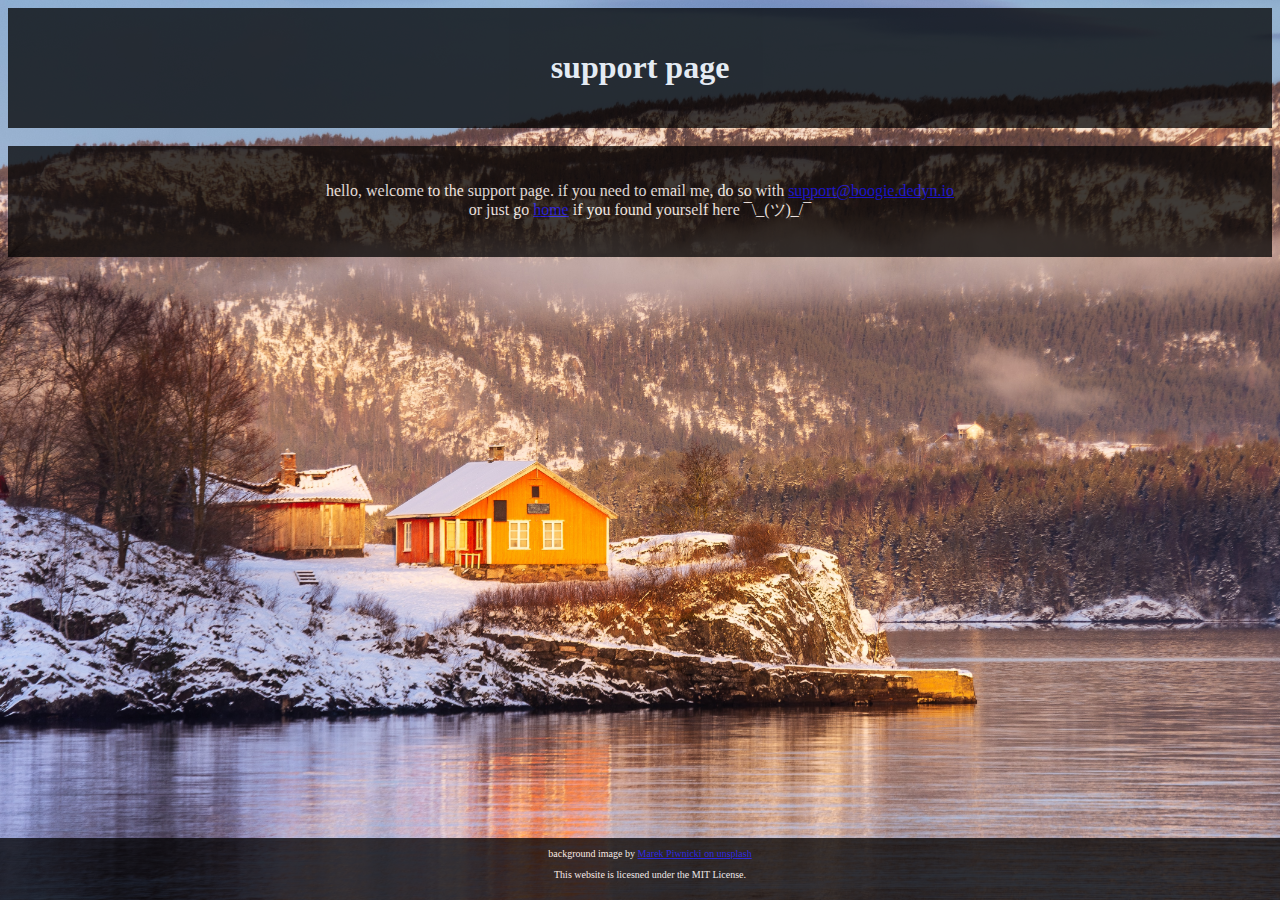
<file: scr/support.html>
<!DOCTYPE html>
<head>
    <title>boogiehasfun</title>
    <link rel="stylesheet" href="style.css">

</head>

<body>
    <div style="background-color:black;color:white;padding:20px;opacity:75%; text-align: center;">
        <h1>support page</h1>
    </div>
    </br>
    <div style="background-color:black;color:white;padding:20px;opacity:75%; text-align: center;"><p>
        hello, welcome to the support page. if you need to email me, do so with <a href="mailto:support@boogie.dedyn.io">support@boogie.dedyn.io</a>
        </br>
        or just go <a href="../index.html">home</a> if you found yourself here ¯\_(ツ)_/¯
    </p></div>

    <div style="background-color:black;color:white;padding:10px;opacity:75%; text-align: center; font-size: 10px;" class="footer">
        <p">background image by <a href="https://unsplash.com/photos/a-house-on-a-small-island-in-the-middle-of-a-lake-45sHM1Ob-UQ">
            Marek Piwnicki on unsplash</a>
        </p>

        <p>
            This website is licesned under the MIT License.
        </p>
    </div>

</body>
</file>
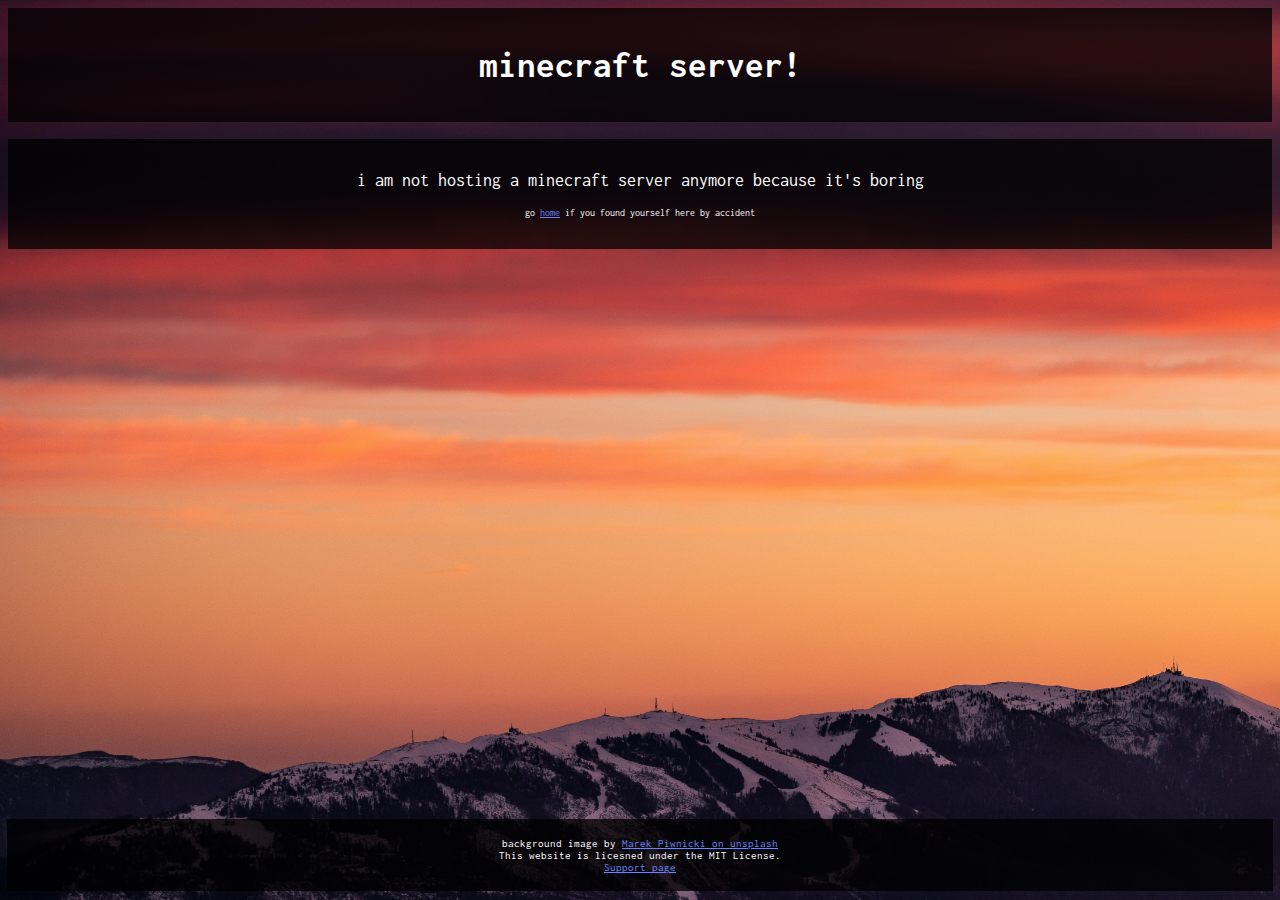
<file: src/minecraft-server.html>
<!DOCTYPE html>
<meta charset="UTF-8">

<head>
    <meta name="viewport" content="width=device-width, initial-scale=1"> 

    <title>boogiehasfun - mc server</title>

    <link rel="stylesheet" href="/src/style.css">
    <link rel="icon" type="image/png" href="/src/images/favicon.ico">

</head>

<body>
    <div class="default-box">
        <h1>minecraft server!</h1>
    </div>

        <br>

    <div class="default-box"><p>
        i am not hosting a minecraft server anymore because it's boring
        <p style="font-size: 10px">go <a href="/index.html">home</a> if you found yourself here by accident</p>
    </p></div>

        <br>

   <!-- <div class="default-box">
        <h2>mod list</h2>
            <p>
                Mod Loader: <span style="display:block; height: 2px;"></span>
                Fabric Loader <br>
                Quilt (may work but don't try)
                    <span style="display:block; height: 15px;"></span> <!-- vertical spacer
                then download <a href="/src/files/mods.zip">this zip file</a> and extract the contents into your mods folder (path/to/.minecraft/mods). keep in mind that you MUST have fabric loader, and MUST be running on 1.19.2
            </p>
    </div> -->

        <br>
    <!-- footer -->
    <div class="footer">
        <p>background image by <a href="https://unsplash.com/photos/a-house-on-a-small-island-in-the-middle-of-a-lake-45sHM1Ob-UQ">
            Marek Piwnicki on unsplash</a>
                <span style="display:block; height: 0.4px;"></span> <!-- vertical spacer -->
            This website is licesned under the MIT License.
                <span style="display:block; height: 0.2px;"></span>
            <a href="/src/support.html">Support page</a> 
        </p>
    </div>
</body>

</body>
</file>
<file: scr/style.css>
body {
    background-image: url('images/marek-piwnicki-a-house-on-a-small-island-in-the-middle-of-a-lake.jpg');
    background-repeat: no-repeat;
    background-attachment: fixed;
    background-size: cover;
  }

.footer { 
    position: fixed;
    bottom: 0;
    left: 0;
    width: 100%;
}
/* hi */
</file>
<file: src/style.css>
@-ms-viewport{ width: device-width; }
@import url('https://fonts.googleapis.com/css2?family=Inconsolata:wght@500;700&display=swap');
:link { color: #6884ff; }
:visited { color: #943be7; }

html {
    position:relative;
    min-height: 100%;
}


body {
    background-image: url('images/marek-piwnicki-the-sun-is-setting-over-a-mountain-range.jpg');
    background-repeat: no-repeat;
    background-attachment: fixed;
    background-size: cover;
    font-family: Inconsolata;
   
}

li.li-spacing {
    display: inline-block;
    text-align: left;
}

.footer { 
    position: absolute;
    bottom: 1%;

    left: 7px;
    right: 7px;

    background-color:rgba(0, 0, 0, 0.75);
    color:white;
    padding: .5%;
    text-align: center; 
    font-size: 70%;
}
/* hi */


.default-box {
    color:white;
    padding:1%;
    text-align: center;
    background-color:rgba(0, 0, 0, 0.75);
    font-size: 115%;
}
.default-box-header {
    color:white;
    padding:10px;
    text-align: center;
    background-color:rgba(0, 0, 0, 0.849);
    font-size: 125%;
    
}


code {
    background-color: rgba(0, 0, 0, 0.616); 
    border-radius: 6px; 
    padding: 3.5px 6px;
    white-space: break-spaces;
    font-size: 105%;
}
</file>
